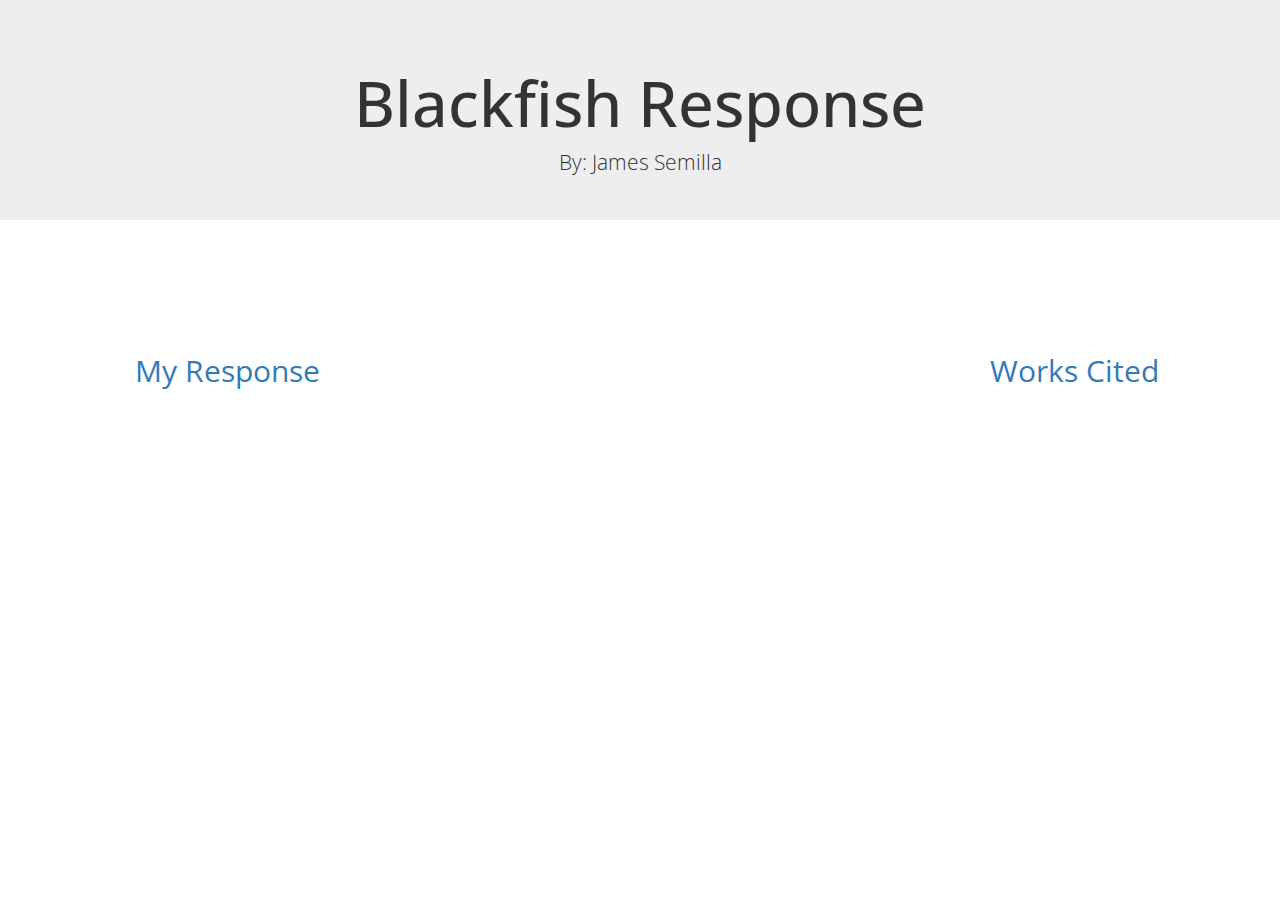
<file: index.html>
<!DOCTYPE html>
<html>  
<head>
	<title>Blackfish Response</title>
		
		<!--External References-->
	<link href="Images/Header_Whale.jpg" rel="icon">
	<link href="main.css" rel="stylesheet">
	<link rel="stylesheet" href="http://maxcdn.bootstrapcdn.com/bootstrap/3.3.6/css/bootstrap.min.css">
	<link href='https://fonts.googleapis.com/css?family=Open+Sans' rel='stylesheet' type='text/css'>
</head>
	
	<body>
		<div class="body">
			<div class="jumbotron">
				<div class="container">
					<h1>Blackfish Response</h1>
					<p>By: James Semilla</p>
				</div>            
			</div>
	
			<div class="option-buttons">
				<div class="container">
					<div class="col-md-3">
						<div class="response-option">
							<a href="response.html">My Response</a>
						</div>
					</div>
				
					<div class="col-md-6">			
					</div>
				
					<div class="col-md-3">
						<div class="cited-option">
							<a href="works-cited.html">Works Cited</a>
						</div>
					</div>
				</div>
			</div>
		</div>
		
		
	</body>
	
</html>
</file>
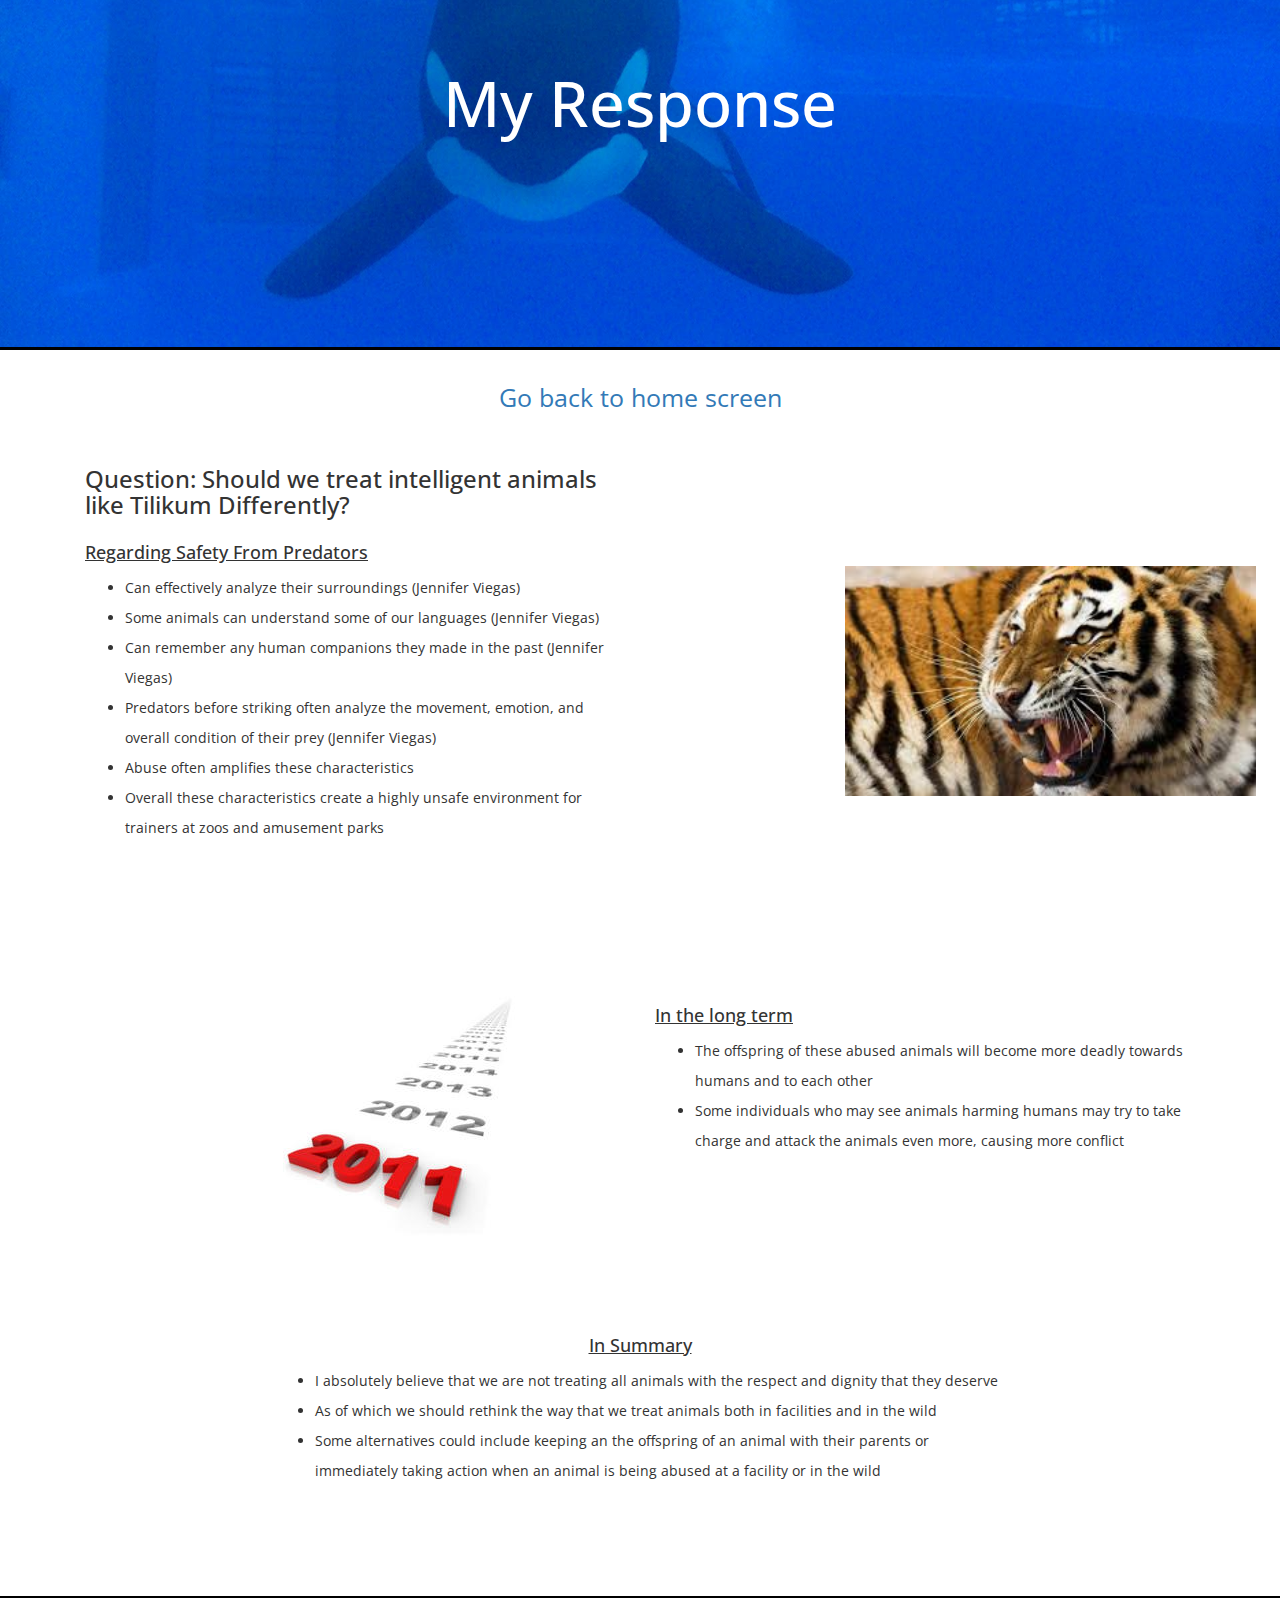
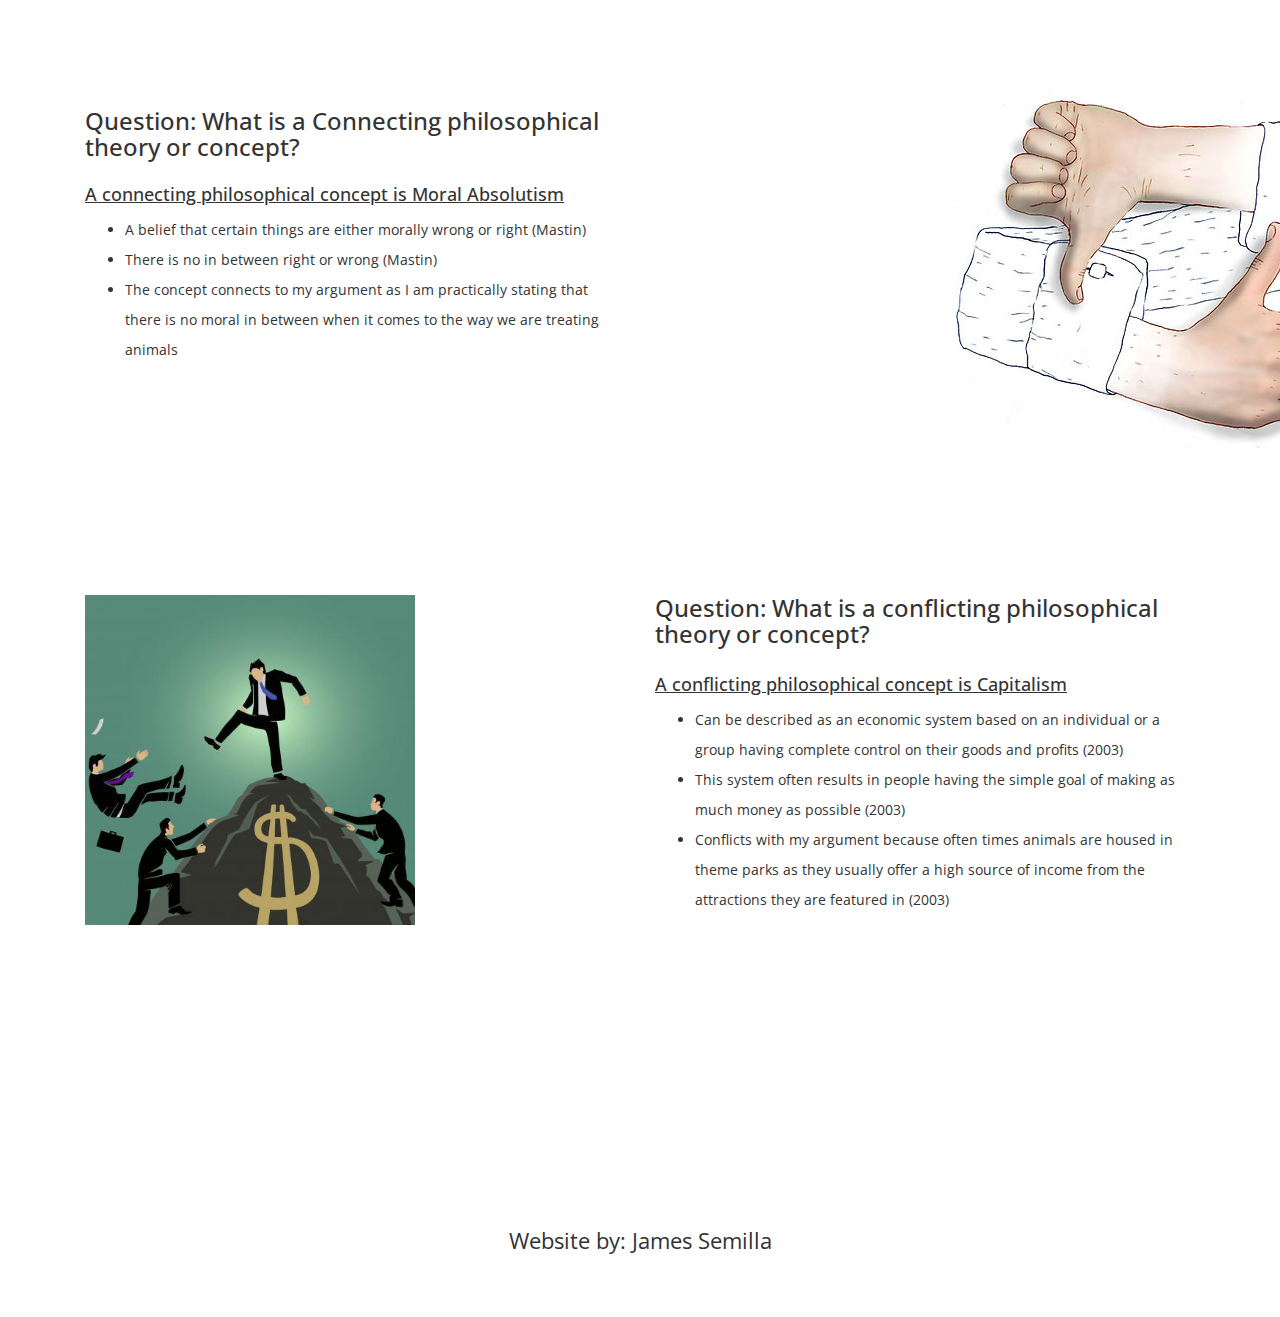
<file: response.html>
<!DOCTYPE html>
<html>
	
<style>
	.jumbotron
	{
		background-image: url("Images/Header_Background_Tilikum.jpg");
		background-size: cover;
		background-repeat: no-repeat;
		background-position-y: -300px;
		height: 350px;
		font-family: "Open Sans";
		text-align: center;
		padding-bottom: 50px;
        
        border-bottom: 3px solid black;
	 }
	
	.jumbotron .container h1
	{
		color: white;
	}
	
	.go-home
	{
		text-align: center;
		padding-bottom: 30px;
		padding-right: 0px;
	}
	
	.go-home a
	{
		font-family: "Open Sans";
		font-size: 25px;
	}
    
	.answers .container .question-main
	{
		padding-bottom: 450px;
	}
	
	.answers .question-main h3
	{
		font-family: "Open Sans";
		padding-bottom: 15px;
	}
	
	.answers .question-main .answer-one-header h4
	{
		text-decoration: underline;
	}
	
	.answers .question-main .answer-one-header
	{
		font-family: "Open Sans";
	}
	
    .answers .question-main .answer-one-responses
    {
        line-height: 30px;    
    }
    
	.answers .question-main .response-image img
	{
        height: 350px;
		padding-top: 120px;
	}
	
	.question-secondary-one
	{
		padding-top: 100px;
		padding-bottom: 90px;
	}
	
	.question-secondary-one .answer-two-header h4
	{
		text-decoration: underline;	
	}
	
	.question-secondary-one .answer-two-header
	{
		font-family: "Open Sans";
	}
	
    .question-secondary-one .answer-two-header .answer-two-responses li
    {
        line-height: 30px;
    }
    
    .question-main-summary
    {
        border-bottom: 2px solid black;
        padding-bottom: 100px;
    }
    
    .question-main-summary .summary-header h4
    {
        font-family: "Open Sans";
        text-align: center;
        text-decoration: underline;
    }
    
    .question-main-summary .summary-header .summary-response li
    {
        font-family: "Open Sans";
        line-height: 30px;
    }
    
	.idea-agree-question
	{
		padding-top: 90px;
		padding-bottom: 125px;
	}
	
	.idea-agree-question .idea-agree-header-main h3
	{
		font-family: "Open Sans";
		padding-bottom: 15px;
	}
	
	.idea-agree-question .idea-agree-header-main .idea-agree-header-secondary h4
	{
		font-family: "Open Sans";
		text-decoration: underline;
	}
	
	.idea-agree-question .idea-agree-responses
	{
		font-family: "Open Sans";
	}
	
    .idea-agree-question .idea-agree-responses li
    {
        line-height: 30px;
    }
    
	.idea-agree-question .response-image
	{
		padding-right: 150px;	
	}
	
	.idea-conflict-question
	{
		padding-bottom: 300px;
	}
	
	.idea-conflict-question .idea-conflict-header-main h3
	{
		font-family: "Open Sans";
        padding-bottom: 18px;
	}
	
	.idea-conflict-question .idea-conflict-header-secondary h4
	{
		text-decoration: underline;
		font-family: "Open Sans";
	}
	
	.idea-conflict-question .idea-conflict-responses li
	{
        line-height: 30px;
		font-family: "Open Sans";
	}
	
	.idea-conflict-question .response-image img
	{
		padding-top: 20px;
        padding-right: 150px;
		height: 350px;
	}
	
	.credits
	{
		font-family: "Open Sans";
		font-size: 22px;
		text-align: center;
		
		padding-bottom: 50px;
	}
	
</style>
	
<head>
	<title>My Response</title>

	<!--External References-->
	<link href="Images/Header_Whale.jpg" rel="icon">
	<link href="http://maxcdn.bootstrapcdn.com/bootstrap/3.3.5/css/bootstrap.min.css" rel="stylesheet">
	<link href='https://fonts.googleapis.com/css?family=Open+Sans' rel='stylesheet' type='text/css'>
</head>

	<body>
		<div class="body">
			<div class="jumbotron">
				<div class="container">
					<h1>My Response</h1>
				</div>
			</div>
			
			<div class="go-home">
				<div class="container">
					<div class="col-md-4">
					</div>
					
					<div class="col-md-4">
						<a href="index.html">Go back to home screen</a>
					</div>
					
					<div class="col-md-4">
					</div>
				</div>	
			</div>		
			
			<div class="answers">
					<div class="container">
						<div class="question-main">
							<div class="col-md-6">
								<h3>Question: Should we treat intelligent animals like Tilikum Differently?</h3>
									<div class="answer-one-header">
										<h4>Regarding Safety From Predators</h4>
											<div class="answer-one-responses">
												<ul>
													<li>Can effectively analyze their surroundings (Jennifer Viegas)</li>
													<li>Some animals can understand some of our languages (Jennifer Viegas)</li>
													<li>Can remember any human companions they made in the past (Jennifer Viegas)</li>
													<li>Predators before striking often analyze the movement, emotion, and overall condition of their prey (Jennifer Viegas)</li>
													<li>Abuse often amplifies these characteristics</li>
													<li>Overall these characteristics create a highly unsafe environment for trainers at zoos and amusement parks</li>
												</ul>
											</div>								
									</div>
							</div>
					
						<div class="col-md-2">
						</div>
					
						<div class="col-md-4">
							<div class="response-image">
								<img src="Images/Response_Predator.jpg">
							</div>
						</div>
					</div>
				</div>
			</div>
			
			<div class="question-secondary-one">
				<div class="container">
						<div class="col-md-2">
						</div>
					
						<div class="col-md-4">
							<img src="Images/Response_long_term.jpg">
						</div>
					
						<div class="col-md-6">
							<div class="answer-two-header">
								<h4>In the long term</h4>
									<div class="answer-two-responses">
										<ul>
											<li>The offspring of these abused animals will become more deadly towards humans and to each other</li>
											<li>Some individuals who may see animals harming humans may try to take charge and attack the animals even more, causing more conflict</li>
										</ul>
									</div>
							</div>
						</div>
					</div>
			</div>
			
            <div class="question-main-summary">
                    <div class="container">
                        <div class="col-md-2">
                        </div>
                        
                        <div class="col-md-8">
                            <div class="summary-header">
                                <h4>In Summary</h4>
                                    <div class="summary-response">
                                        <ul>
                                            <li>I absolutely believe that we are not treating all animals with the respect and dignity that they deserve</li>
                                            <li>As of which we should rethink the way that we treat animals both in facilities and in the wild</li>
                                            <li>Some alternatives could include keeping an the offspring of an animal with their parents or immediately taking action when an animal is being abused at a facility or in the wild</li>
                                        </ul>
                                    </div>
                            </div>
                        </div>
                        
                        <div class="col-md-2">
                        </div>
                        
                    </div>
            </div>
            
			<div class="idea-agree-question">
				<div class="container">
					<div class="col-md-6">
						<div class="idea-agree-header-main">
							<h3>Question: What is a Connecting philosophical theory or concept?</h3>
								<div class="idea-agree-header-secondary">
									<h4>A connecting philosophical concept is Moral Absolutism</h4>
										<div class="idea-agree-responses">
											<ul>
												<li>A belief that certain things are either morally wrong or right (Mastin)</li>
												<li>There is no in between right or wrong (Mastin)</li>
												<li>The concept connects to my argument as I am practically stating that there is no moral in between when it comes to the way we are treating animals</li>
											</ul>
										</div>
								</div>
						</div>
					</div>
			
					<div class="col-md-3">
					</div>
			
					<div class="col-md-3">
						<div class="response-image"/>
							<img src="Images/Response_Moral.jpg"/>
						</div>
					</div>
				</div>
			</div>
			
			<div class="idea-conflict-question">
				<div class="container">
					<div class="col-md-1">
						<div class="response-image"/>
							<img src="Images/Response_Captitalism_02.jpg"/>
						</div>
					</div>
					
					<div class="col-md-5">
					</div>
					
					<div class="col-md-6">
						<div class="idea-conflict-header-main">
							<h3>Question: What is a conflicting philosophical theory or concept?</h3>
								<div class="idea-conflict-header-secondary">
									<h4>A conflicting philosophical concept is Capitalism</h4>
										<div class="idea-conflict-responses">
											<ul>
												<li>Can be described as an economic system based on an individual or a group having complete control on their goods and profits (2003)</li>
                                                <li>This system often results in people having the simple goal of making as much money as possible (2003)</li>
												<li>Conflicts with my argument because often times animals are housed in theme parks as they usually offer a high source of income from the attractions they are featured in (2003)</li>
											</ul>
										</div>
								</div>
						</div>
					</div>
				</div>
			</div>
			
			<div class="credits">
				<p>Website by: James Semilla</p>
			</div>
			
		</div>		
	</body>
	
</html>
</file>
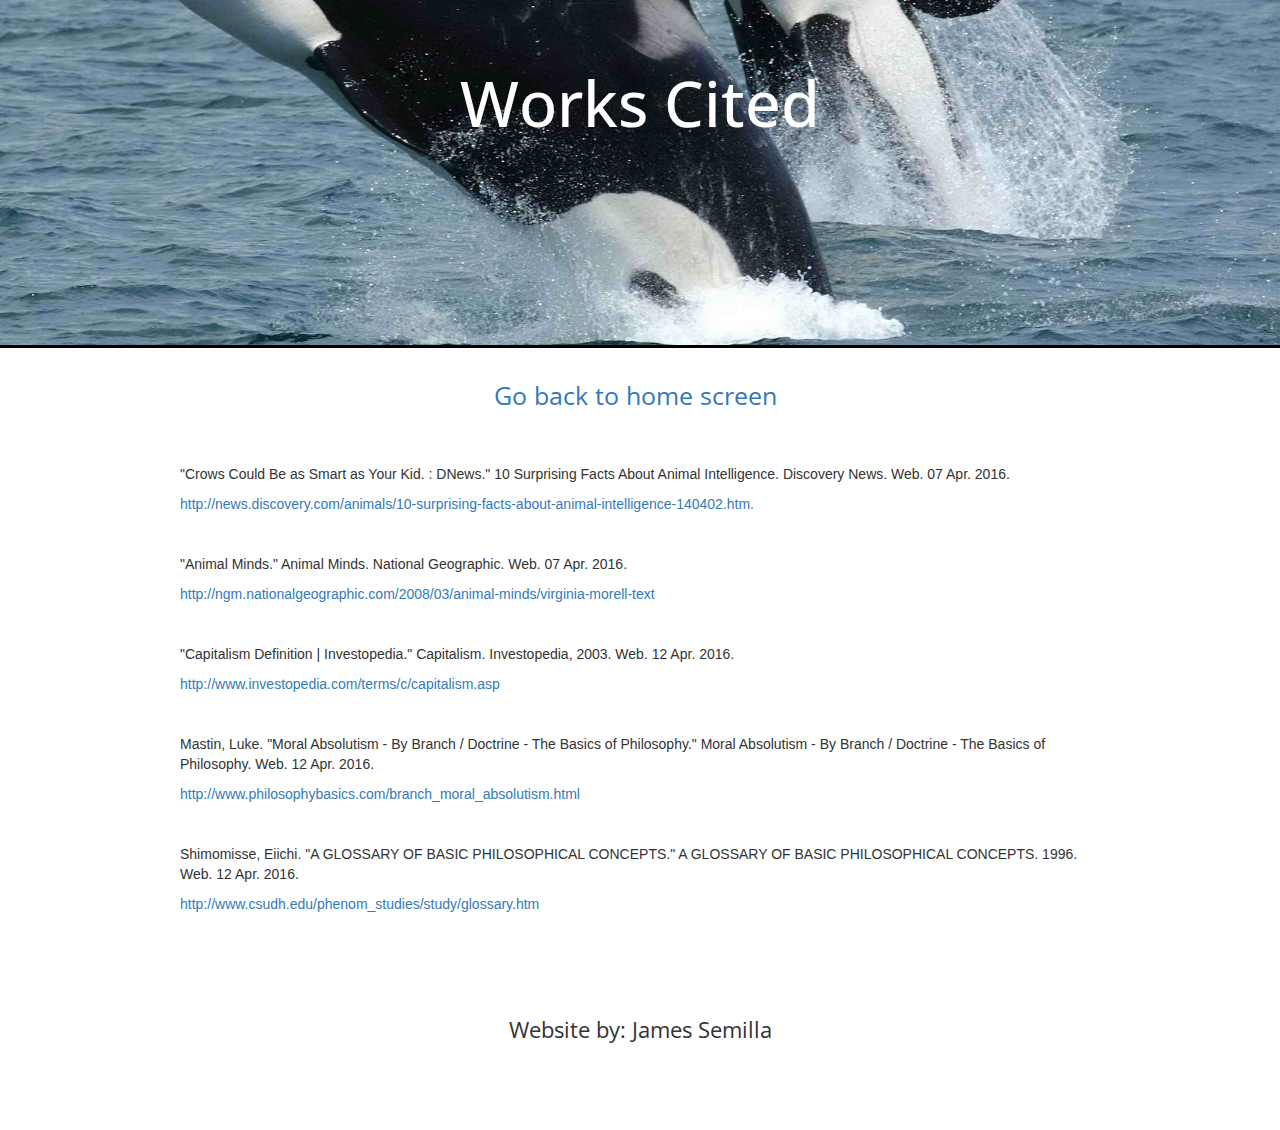
<file: works-cited.html>
<!DOCTYPE html>
<html>
<style>
	
	.jumbotron
	{
		background-image: url("Images/Header_Works_Cited_Orca.jpg");
		background-size: cover;
		background-repeat: no-repeat;
		background-position-y: -320px;
		border-bottom: 3px solid black;
		
		font-family: "Open Sans";
	}
	
	.jumbotron .container h1
	{
		color: white;
		text-align: center;
		padding-bottom: 150px;
	}
		
	.go-home
	{
		padding-bottom: 50px;
	}
	
	.go-home a
	{
		font-family: "Open Sans";
		font-size: 25px;
		text-align: center;
		padding-left: 29px;
	}		
	
	.source-one
	{
		padding-bottom: 40px;
	}
	
	.source-two
	{
		padding-bottom: 40px;
	}
	
	.source-three
	{
		padding-bottom: 40px;
	}
	
	.source-four
	{
		padding-bottom: 40px;
	}	
	
	.source-five
	{
		padding-bottom: 100px;
	}

	.credits
	{
		padding-bottom: 75px;
	}

	.credits p
	{
		font-size: 22px;
		font-family: "Open Sans";
	
		text-align: center;
	}

</style>

<head>
	<title>Works Cited</title>

	<!--External References-->
	<link href="Images/Header_Whale.jpg" rel="icon">
	<link href="http://maxcdn.bootstrapcdn.com/bootstrap/3.3.5/css/bootstrap.min.css" rel="stylesheet">
	<link href='https://fonts.googleapis.com/css?family=Open+Sans' rel='stylesheet' type='text/css'>
</head>

	<body>
		<div class="body">
			<div class="jumbotron">
				<div class="container">
					<h1>Works Cited</h1>
				</div>
			</div>
			
			<div class="go-home">
				<div class="container">
					<div class="col-md-4">
					</div>
					
					<div class="col-md-4">
						<a href="index.html">Go back to home screen</a>
					</div>
					
					<div class="col-md-4">
					</div>
				</div>
			</div>
			
			<div class="source-one">
				<div class="container">
					<div class="col-md-1">
					</div>
					
					<div class="col-md-10">
						<div class="main-content">
							<p>"Crows Could Be as Smart as Your Kid. : DNews." 10 Surprising Facts About Animal Intelligence. Discovery News. Web. 07 Apr. 2016.</p>
								<div class="sub-content">
									<a href="http://news.discovery.com/animals/10-surprising-facts-about-animal-intelligence-140402.htm">http://news.discovery.com/animals/10-surprising-facts-about-animal-intelligence-140402.htm.</a>
								</div>
						</div>
					</div>
					
					<div class="col-md-1">
					</div>
					
						
				</div>
			</div>
			
			<div class="source-two">
				<div class="container">
					<div class="col-md-1">
					</div>

					<div class="col-md-10">
						<div class="main-content">
							<p>"Animal Minds." Animal Minds. National Geographic. Web. 07 Apr. 2016. </p>
								<div class="sub-content">
									<a href="http://ngm.nationalgeographic.com/2008/03/animal-minds/virginia-morell-text">http://ngm.nationalgeographic.com/2008/03/animal-minds/virginia-morell-text</a>
								</div>
						</div>
					</div>
					
					<div class="col-md-1">
					</div>
					
				</div>
			</div>
			
			<div class="source-three">
				<div class="container">
					<div class="col-md-1">
					</div>
					
					<div class="col-md-10">
						<div class="main-content">
							<p>"Capitalism Definition | Investopedia." Capitalism. Investopedia, 2003. Web. 12 Apr. 2016. </p>
								<div class="sub-content">
									<a href="http://www.investopedia.com/terms/c/capitalism.asp">http://www.investopedia.com/terms/c/capitalism.asp</a>
								</div>
						</div>
					</div>
					
					<div class="col-md-1">
					</div>
					
				</div>
			</div>
			
			<div class="source-four">
				<div class="container">
					<div class="col-md-1">
					</div>
					
					<div class="col-md-10">
						<div class="main-content">
							<p>Mastin, Luke. "Moral Absolutism - By Branch / Doctrine - The Basics of Philosophy." Moral Absolutism - By Branch / Doctrine - The Basics of Philosophy. Web. 12 Apr. 2016. </p>
								<div class="sub-content">
									<a href="http://www.philosophybasics.com/branch_moral_absolutism.html">http://www.philosophybasics.com/branch_moral_absolutism.html</a>
								</div>
						</div>
					</div>
					
					<div class="col-md-1">
					</div>
						
				</div>
			</div>
			
			<div class="source-five">
				<div class="container">
					<div class="col-md-1">
					</div>
					
					<div class="col-md-10">
						<div class="main-content">
							<p>Shimomisse, Eiichi. "A GLOSSARY OF BASIC PHILOSOPHICAL CONCEPTS." A GLOSSARY OF BASIC PHILOSOPHICAL CONCEPTS. 1996. Web. 12 Apr. 2016.</p>
								<div class="sub-content">
									<a href="http://www.csudh.edu/phenom_studies/study/glossary.htm">http://www.csudh.edu/phenom_studies/study/glossary.htm</a>
								</div>
						</div>
					</div>
					
					<div class="col-md-1">
					</div>
						
				</div>
			</div>
			
			<div class="credits">
				<div class="container">
				
					<div class="col-md-4">
					</div>
				
					<div class="col-md-4">
						<p>Website by: James Semilla</p>
					</div>
				
					<div class="col-md-4">
					</div>
				
				</div>
			</div>
			
		</div>
	</body>
	
</html>
</file>
<file: main.css>
.jumbotron   
{  
    background-image: url("Images/Header_Background_Tilikum.jpg");
    background-size: cover;
    background: no-repeat;
    height: 220px;
    text-align: center;
    padding-bottom: 30px;
    font-family: "Open Sans";
}

.option-buttons
{
    padding-top: 100px;
    padding-bottom: 300px;
}

.option-buttons .response-option a
{
    font-family: "Open Sans";
    font-size: 30px;
    padding-left: 50px;
}

.option-buttons .cited-option a
{
    font-family: "Open Sans";
    font-size: 30px;
    padding-left: 50px;
}
</file>
